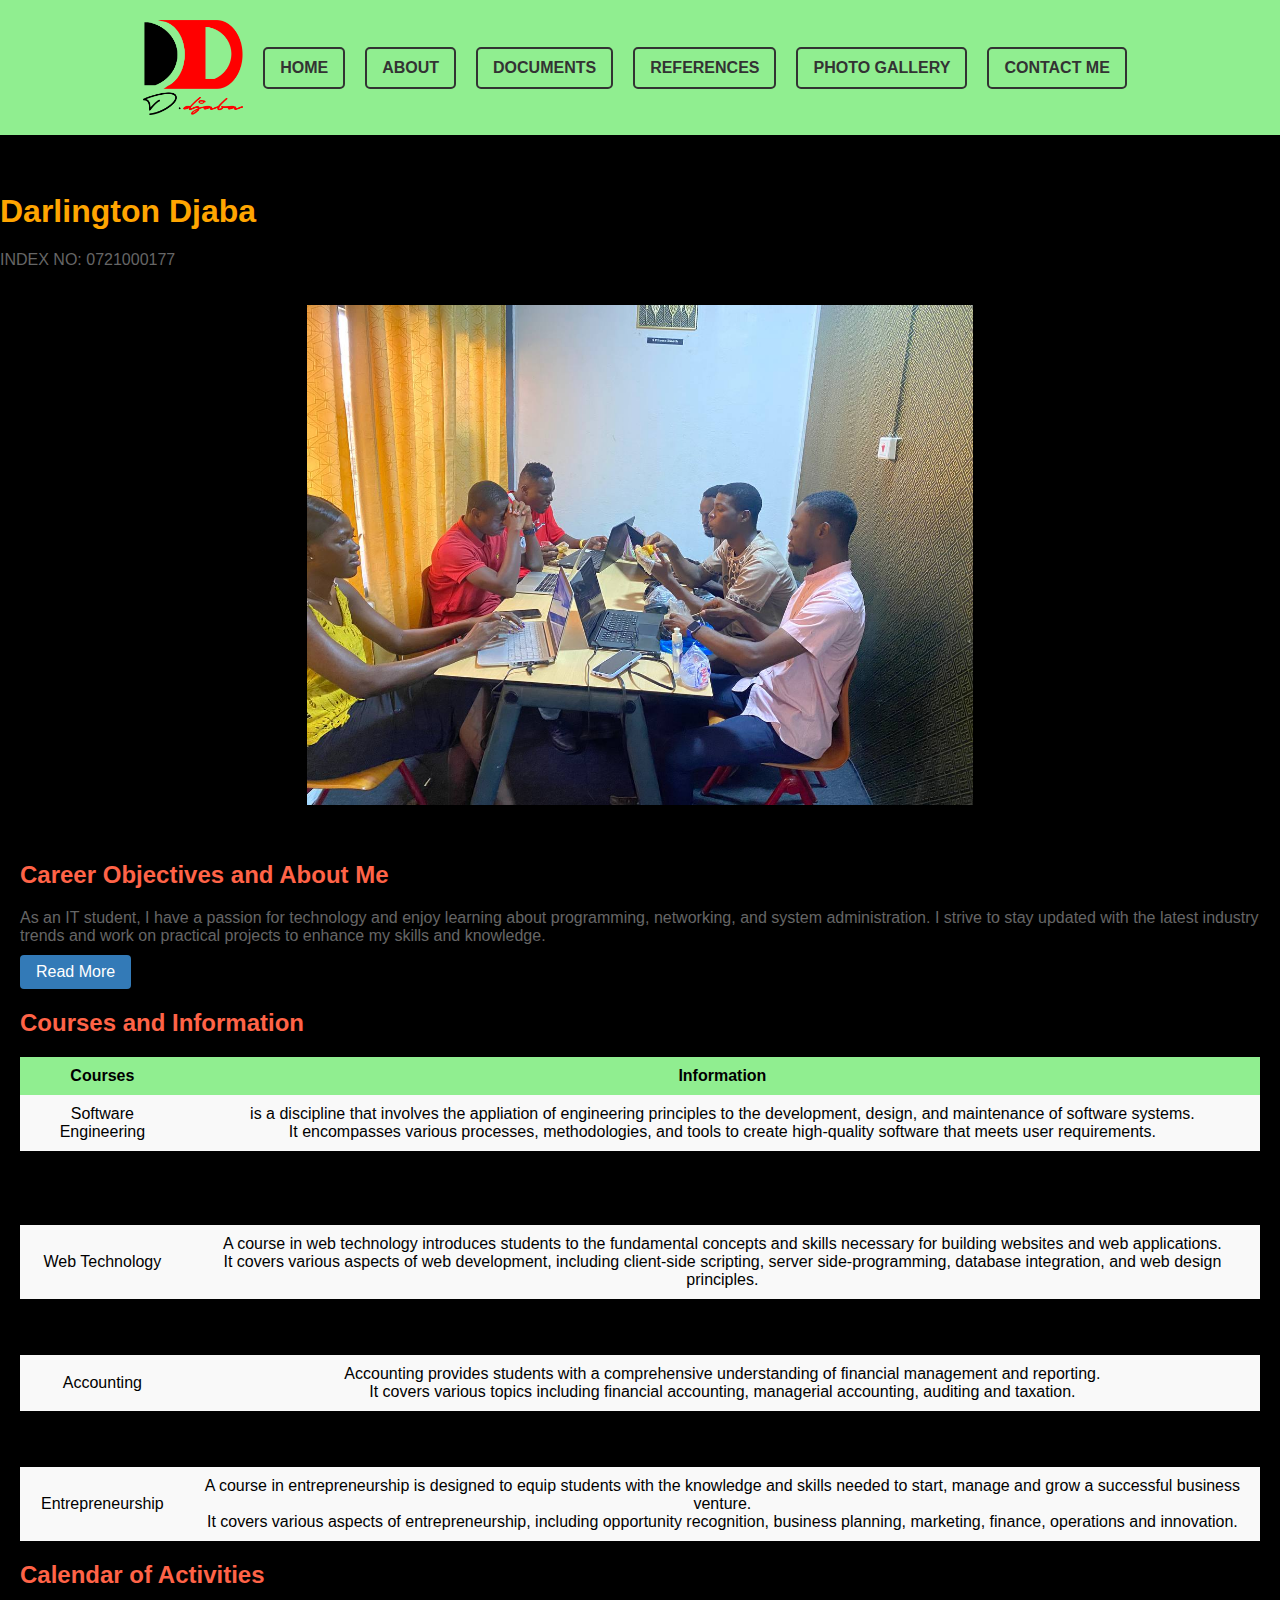
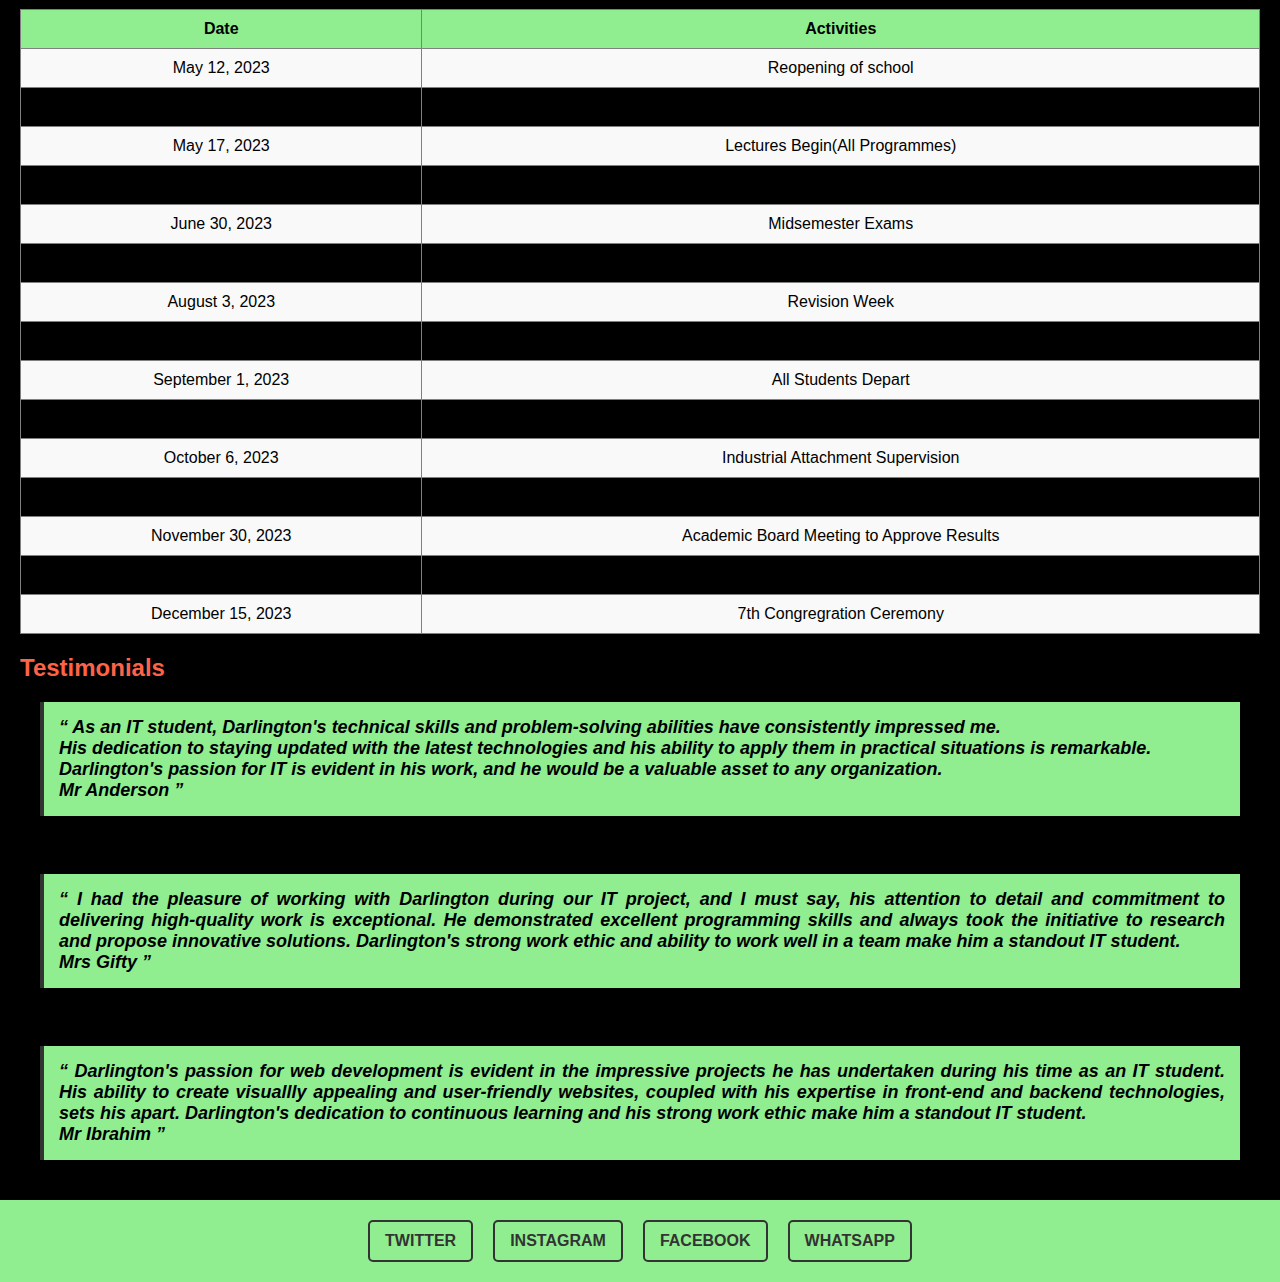
<file: index.html>
<!DOCTYPE html>
<html>
  <head>
    <title>My Portfolio</title>
    <link rel="stylesheet" type="text/css" href="styles.css" />
    <link rel="preconnect" href="https://fonts.googleapis.com" />
    <link rel="preconnect" href="https://fonts.gstatic.com" crossorigin />
    <link
      href="https://fonts.googleapis.com/css2?family=Ysabeau+Infant:ital,wght@1,100&display=swap"
      rel="stylesheet"
    />
  </head>
  <body>
    <header>
      <nav>
        <img src="./images/DD.png" class="logo">
        <a href="index.html" target="_blank">Home</a>
        <a href="about.html" target="_blank">About</a>
        <a href="document.html" target="_blank">Documents</a>
        <a href="references.html" target="_blank">References</a>
        <a href="photogallery.html" target="_blank">Photo Gallery</a>
        <a href="contactme.html" target="_blank">Contact Me</a>
      </nav>
      <!-- Navigation bar or logo can be added here -->
    </header>
    <br />
    <br />

    <div class="header-text">
      <h1>Darlington Djaba</h1>
      <p>INDEX NO: 0721000177</p>
    </div>

    <main>
      <section id="home">
        <div class="slideshow-container">
          <div class="slide">
            <img
              src="./images/WhatsApp Image 2023-07-16 at 15.20.40 (1).jpeg"
              alt="Image 1"
            />
          </div>
          <div class="slide">
            <img
              src="./images/WhatsApp Image 2023-07-16 at 15.20.40.jpeg"
              alt="Image 2"
            />
          </div>
          <div class="slide">
            <img
              src="./images/WhatsApp Image 2023-07-16 at 15.20.41.jpeg"
              alt="Image 3"
            />
          </div>
        </div>

        <br />
        <br />

        <div class="excerpt">
          <h2>Career Objectives and About Me</h2>
          <p>
            As an IT student, I have a passion for technology and enjoy learning
            about programming, networking, and system administration. I strive
            to stay updated with the latest industry trends and work on
            practical projects to enhance my skills and knowledge.
          </p>
          <a href="about.html">Read More</a>
        </div>

        <div class="courses">
          <h2>Courses and Information</h2>
          <table>
            <tr>
              <th>Courses</th>
              <th>Information</th>
            </tr>
            <tr>
              <td>Software Engineering</td>
              <td>
                is a discipline that involves the appliation of engineering
                principles to the development, design, and maintenance of
                software systems. <br />It encompasses various processes,
                methodologies, and tools to create high-quality software that
                meets user requirements.
              </td>
            </tr>
            <tr>
              <td>PHP</td>
              <td>
                PHP, which stands for Hypertext Preprocessor, is a widely used
                programming language for web development. <br />As a course, PHP
                introduces students to the fundamentals of PHP programming,
                covering topics such as syntax, variables, data types, control
                structures, functions, and object-oriented programming.
              </td>
            </tr>
            <tr>
              <td>Web Technology</td>
              <td>
                A course in web technology introduces students to the
                fundamental concepts and skills necessary for building websites
                and web applications. <br />It covers various aspects of web
                development, including client-side scripting, server
                side-programming, database integration, and web design
                principles.
              </td>
            </tr>
            <tr>
              <td>Hardware</td>
              <td>
                It introduces students to the fundamental concepts and
                principles of computer hardware components and systems. <br />It
                covers topics such as computer architecture, digital logic
                circuits, processors, memory systems, input/output devices, and
                computer networks.
              </td>
            </tr>
            <tr>
              <td>Accounting</td>
              <td>
                Accounting provides students with a comprehensive understanding
                of financial management and reporting. <br />It covers various
                topics including financial accounting, managerial accounting,
                auditing and taxation.
              </td>
            </tr>
            <tr>
              <td>Networking</td>
              <td>
                Networking introduces students to the fundamental concepts and
                principles of computer networks. <br />It covers various aspects
                of networking, including network architecture, protocols,
                topologies, and network security.
              </td>
            </tr>
            <tr>
              <td>Entrepreneurship</td>
              <td>
                A course in entrepreneurship is designed to equip students with
                the knowledge and skills needed to start, manage and grow a
                successful business venture. <br />It covers various aspects of
                entrepreneurship, including opportunity recognition, business
                planning, marketing, finance, operations and innovation.
              </td>
            </tr>
          </table>
        </div>

        <div class="calendar">
          <h2>Calendar of Activities</h2>
          <table border="1">
            <tr>
              <th>Date</th>
              <th>Activities</th>
            </tr>
            <tr>
              <td>May 12, 2023</td>
              <td>Reopening of school</td>
            </tr>
            <tr>
              <td>May 15, 2023</td>
              <td>Registration of Courses(All students)</td>
            </tr>
            <tr>
              <td>May 17, 2023</td>
              <td>Lectures Begin(All Programmes)</td>
            </tr>
            <tr>
              <td>May 26, 2023</td>
              <td>Closure of Registration Portals to all Students</td>
            </tr>
            <tr>
              <td>June 30, 2023</td>
              <td>Midsemester Exams</td>
            </tr>
            <tr>
              <td>August 2, 2023</td>
              <td>Lectures End(All Programmes)</td>
            </tr>
            <tr>
              <td>August 3, 2023</td>
              <td>Revision Week</td>
            </tr>
            <tr>
              <td>August 30, 2023</td>
              <td>End of Second Semester Exams</td>
            </tr>
            <tr>
              <td>September 1, 2023</td>
              <td>All Students Depart</td>
            </tr>
            <tr>
              <td>September 11, 2023</td>
              <td>Industrial Attachment</td>
            </tr>
            <tr>
              <td>October 6, 2023</td>
              <td>Industrial Attachment Supervision</td>
            </tr>
            <tr>
              <td>November 1, 2023</td>
              <td>Uploading of Semester 2 Exams Results</td>
            </tr>
            <tr>
              <td>November 30, 2023</td>
              <td>Academic Board Meeting to Approve Results</td>
            </tr>
            <tr>
              <td>December 1, 2023</td>
              <td>Re-sit Exams</td>
            </tr>
            <tr>
              <td>December 15, 2023</td>
              <td>7th Congregration Ceremony</td>
            </tr>
          </table>
          <!-- Add preview of your calendar here -->
        </div>

        <div class="testimonials">
          <h2>Testimonials</h2>
          <blockquote>
            As an IT student, Darlington's technical skills and problem-solving
            abilities have consistently impressed me. <br />His dedication to
            staying updated with the latest technologies and his ability to
            apply them in practical situations is remarkable. <br />Darlington's
            passion for IT is evident in his work, and he would be a valuable
            asset to any organization.
            <br>
            <cite>Mr Anderson</cite>
          </blockquote>
          <br />
          <blockquote>
            I had the pleasure of working with Darlington during our IT project,
            and I must say, his attention to detail and commitment to delivering
            high-quality work is exceptional. He demonstrated excellent
            programming skills and always took the initiative to research and
            propose innovative solutions. Darlington's strong work ethic and
            ability to work well in a team make him a standout IT student.
            <br>
            <cite>Mrs Gifty</cite>
          </blockquote>
          <br />
          <blockquote>
            Darlington's passion for web development is evident in the
            impressive projects he has undertaken during his time as an IT
            student. His ability to create visuallly appealing and user-friendly
            websites, coupled with his expertise in front-end and backend
            technologies, sets his apart. Darlington's dedication to continuous
            learning and his strong work ethic make him a standout IT student.
            <br>
            <cite>Mr Ibrahim</cite>
          </blockquote>
        </div>
      </section>
    </main>

    <footer>
      <nav>
        <a
          href="https://twitter.com/odehyiedarling?t=z6BaxLZrHRo-rMgLP7BBjA&s=09"
          target="_blank"
          >Twitter</a
        >
        <a href="https://www.instagram.com/" target="_blank">Instagram</a>
        <a href="https://m.facebook.com/" target="_blank">Facebook</a>
        <a
          href="https://api.whatsapp.com/send?phone=233550587832"
          target="_blank"
          >Whatsapp</a
        >
      </nav>
    </footer>
    <script>
      // JavaScript to implement sliding effect for the images

      // Get the slide elements and convert them to an array
      var slides = Array.from(document.querySelectorAll(".slide"));

      // Set the index of the current active slide
      var currentSlideIndex = 0;

      // Function to show the next slide
      function showNextSlide() {
        // Remove the 'active' class from the current slide
        slides[currentSlideIndex].classList.remove("active");

        // Increment the current slide index
        currentSlideIndex++;

        // Check if the current slide index is out of bounds, and reset it if necessary
        if (currentSlideIndex === slides.length) {
          currentSlideIndex = 0;
        }

        // Add the 'active' class to the new current slide
        slides[currentSlideIndex].classList.add("active");
      }

      // Function to start the slideshow
      function startSlideshow() {
        // Add the 'active' class to the initial slide
        slides[currentSlideIndex].classList.add("active");

        // Set an interval to show the next slide every 3 seconds (adjust the duration as needed)
        setInterval(showNextSlide, 3000);
      }

      // Call the startSlideshow function to begin the slideshow
      startSlideshow();
    </script>
  </body>
</html>
</file>
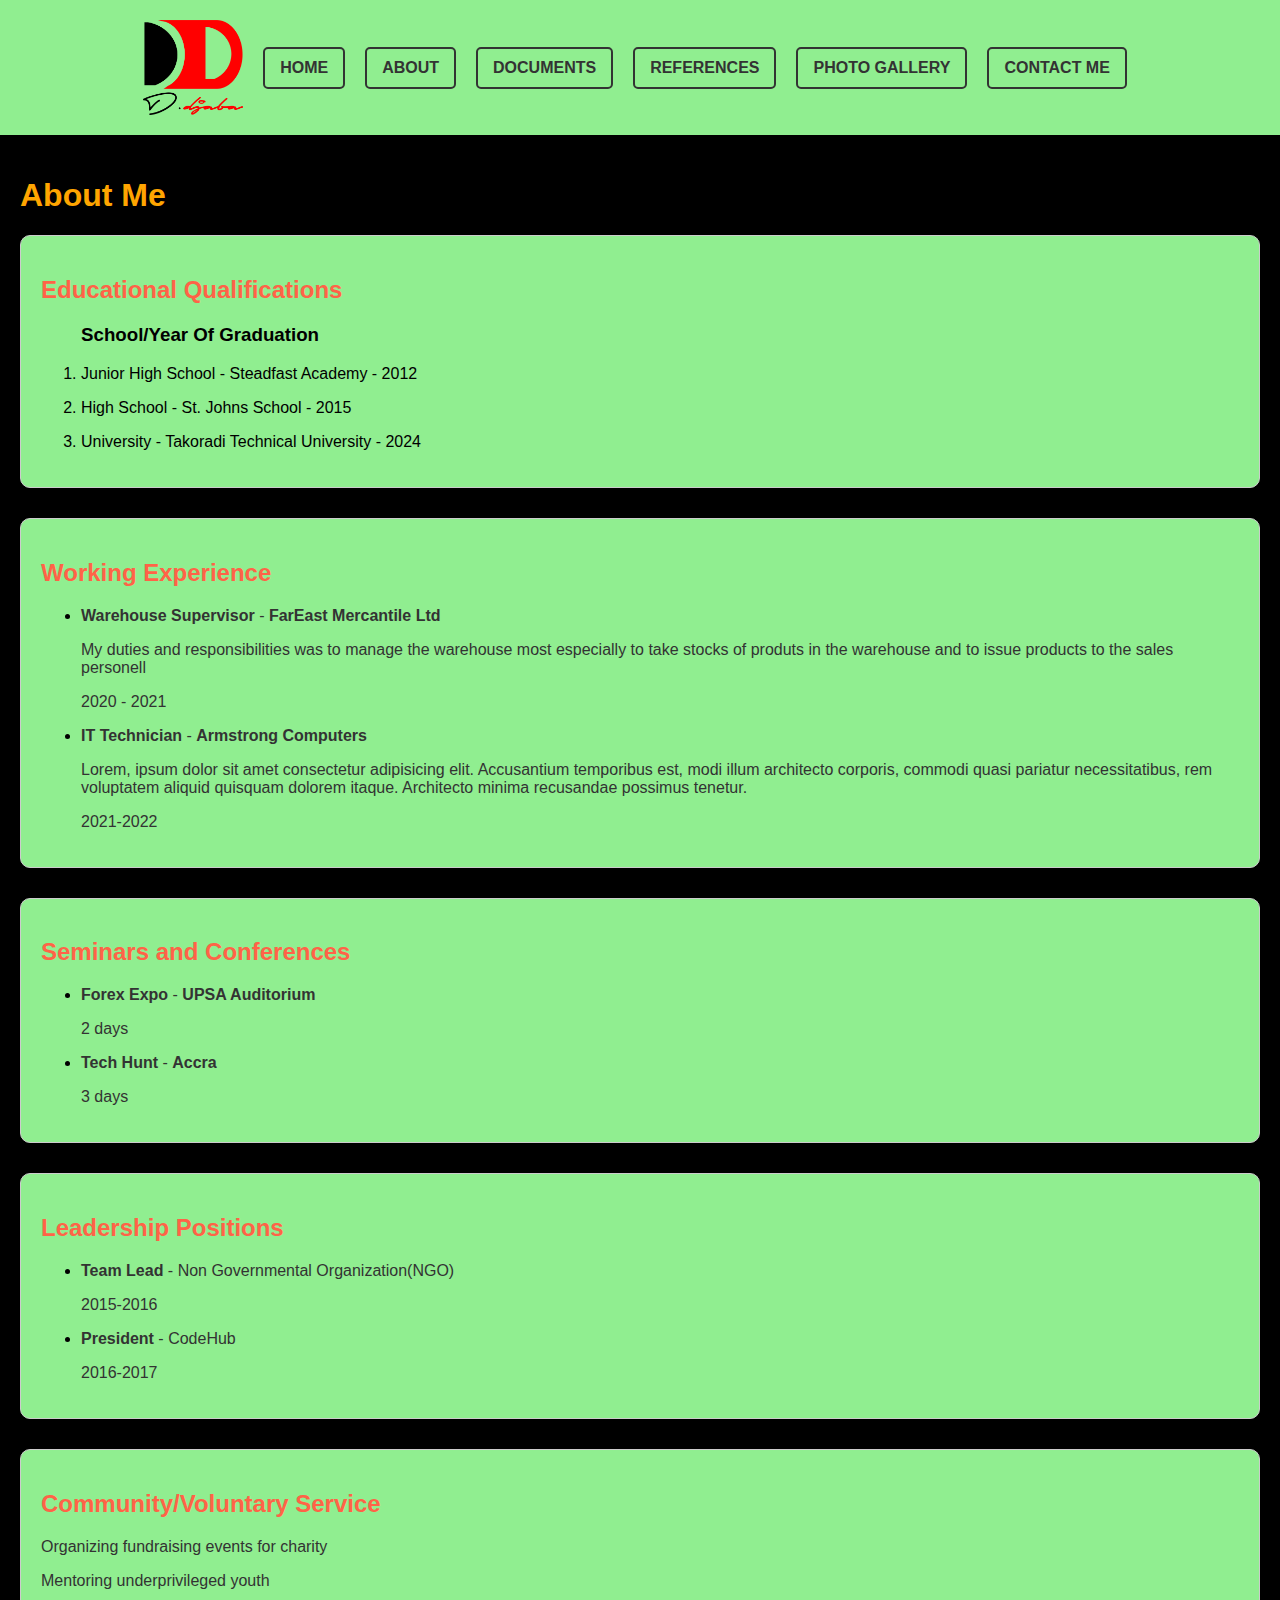
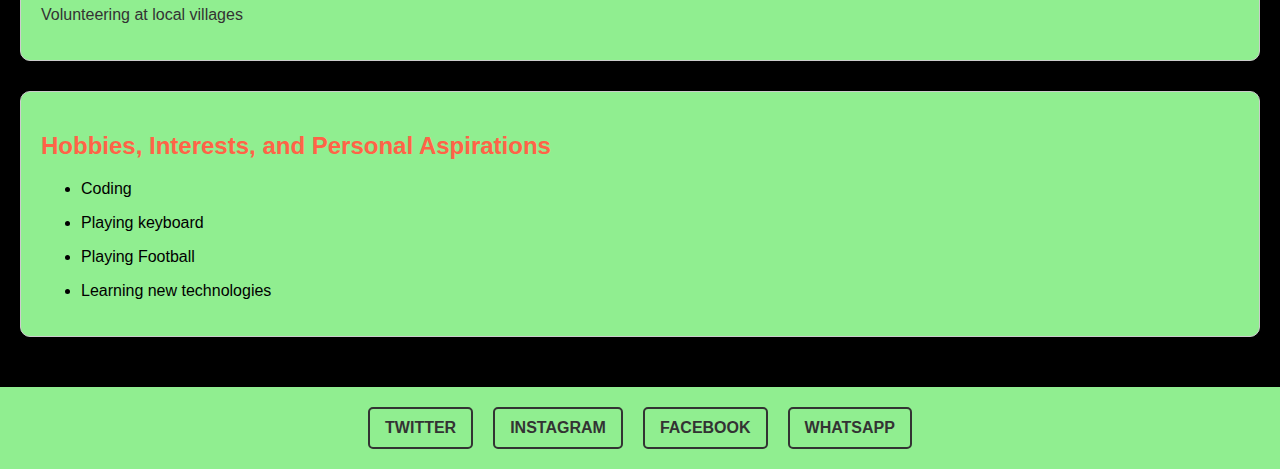
<file: about.html>
<!DOCTYPE html>
<html>
  <head>
    <title>About Me</title>
    <link rel="stylesheet" type="text/css" href="styles.css" />
    <link rel="preconnect" href="https://fonts.googleapis.com" />
    <link rel="preconnect" href="https://fonts.gstatic.com" crossorigin />
    <link
      href="https://fonts.googleapis.com/css2?family=Ysabeau+Infant:ital,wght@1,100&display=swap"
      rel="stylesheet"
    />
  </head>
  <body>
    <header>
      <nav>
        <img src="./images/DD.png" class="logo">
        <a href="index.html" target="_blank">Home</a>
        <a href="about.html" target="_blank">About</a>
        <a href="document.html" target="_blank">Documents</a>
        <a href="references.html" target="_blank">References</a>
        <a href="photogallery.html" target="_blank">Photo Gallery</a>
        <a href="contactme.html" target="_blank">Contact Me</a>
      </nav>
      <!-- Navigation bar or logo can be added here -->
    </header>

    <main>
      <section id="about">
        <h1>About Me</h1>
        <div class="educational-qualifications">
          <h2>Educational Qualifications</h2>
          <ol>
            <h3>School/Year Of Graduation</h3>
            <p><li>Junior High School - Steadfast Academy - 2012</li></p>
            <p><li>High School - St. Johns School - 2015</li></p>
            <p><li>University - Takoradi Technical University - 2024</li></p>
            <!-- Add more educational qualifications here -->
          </ol>
        </div>

        <div class="working-experience">
          <h2>Working Experience</h2>
          <ul>
            <li>
              <p>
                <strong>Warehouse Supervisor</strong> -
                <strong>FarEast Mercantile Ltd</strong>
              </p>
              <p>
                My duties and responsibilities was to manage the warehouse most
                especially to take stocks of produts in the warehouse and to
                issue products to the sales personell
              </p>
              <p>2020 - 2021</p>
            </li>
            <li>
              <p>
                <strong>IT Technician</strong> -
                <strong>Armstrong Computers</strong>
              </p>
              <p>
                Lorem, ipsum dolor sit amet consectetur adipisicing elit.
                Accusantium temporibus est, modi illum architecto corporis,
                commodi quasi pariatur necessitatibus, rem voluptatem aliquid
                quisquam dolorem itaque. Architecto minima recusandae possimus
                tenetur.
              </p>
              <p>2021-2022</p>
            </li>
            <!-- Add more working experiences here -->
          </ul>
        </div>

        <div class="seminars-conferences">
          <h2>Seminars and Conferences</h2>
          <ul>
            <li>
              <p>
                <strong>Forex Expo</strong> - <strong>UPSA Auditorium</strong>
              </p>
              <p>2 days</p>
            </li>
            <li>
              <p><strong>Tech Hunt</strong> - <strong>Accra</strong></p>
              <p>3 days</p>
            </li>
            <!-- Add more seminars and conferences here -->
          </ul>
        </div>

        <div class="leadership-positions">
          <h2>Leadership Positions</h2>
          <ul>
            <li>
              <p>
                <strong>Team Lead</strong> - Non Governmental Organization(NGO)
              </p>
              <p>2015-2016</p>
            </li>
            <li>
              <p><strong>President</strong> - CodeHub</p>
              <p>2016-2017</p>
            </li>
            <!-- Add more leadership positions here -->
          </ul>
        </div>

        <div class="community-service">
          <h2>Community/Voluntary Service</h2>
          <p>Organizing fundraising events for charity</p>
          <p>Mentoring underprivileged youth</p>
          <p>Volunteering at local villages</p>
        </div>

        <div class="hobbies-interests">
          <h2>Hobbies, Interests, and Personal Aspirations</h2>
          <ul>
            <p><li>Coding</li></p>
            <p><li>Playing keyboard</li></p>
            <p><li>Playing Football</li></p>
            <p><li>Learning new technologies</li></p>
            <!-- Add more hobbies and interests here -->
          </ul>
        </div>
      </section>
    </main>

    <footer>
      <nav>
        <a
          href="https://twitter.com/odehyiedarling?t=z6BaxLZrHRo-rMgLP7BBjA&s=09"
          >Twitter</a
        >
        <a href="https://www.instagram.com/">Instagram</a>
        <a href="https://m.facebook.com/">Facebook</a>
        <a href="https://api.whatsapp.com/send?phone=233550587832">Whatsapp</a>
      </nav>
      <!-- Footer content can be added here -->
    </footer>
  </body>
</html>
</file>
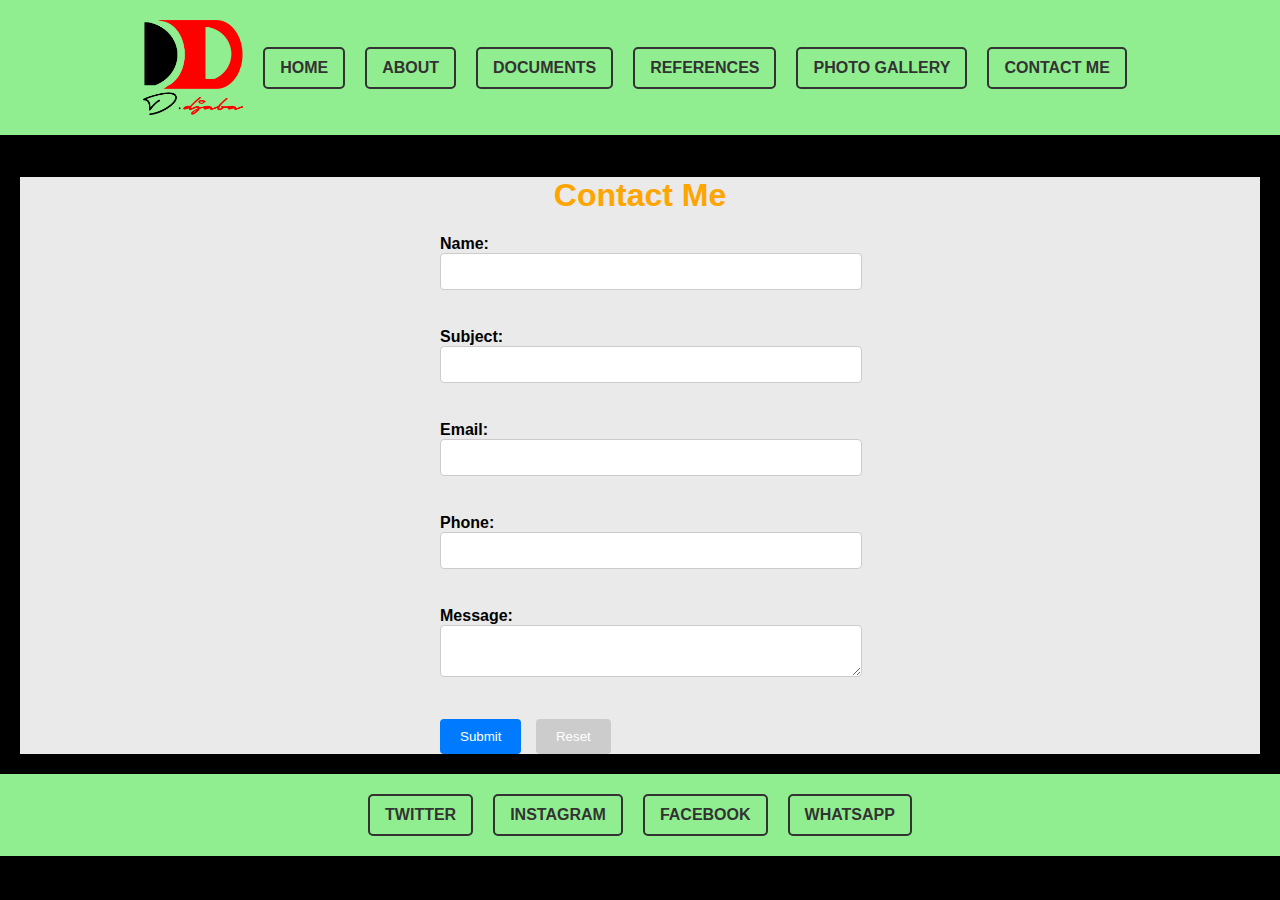
<file: contactme.html>
<!DOCTYPE html>
<html>
<head>
  <title>Contact Me</title>
  <link rel="stylesheet" type="text/css" href="styles.css">
  <link rel="preconnect" href="https://fonts.googleapis.com">
<link rel="preconnect" href="https://fonts.gstatic.com" crossorigin>
<link href="https://fonts.googleapis.com/css2?family=Ysabeau+Infant:ital,wght@1,100&display=swap" rel="stylesheet">
</head>
<body>
  <header>
    <nav>
      <img src="./images/DD.png" class="logo">
      <a href="index.html" target="_blank">Home</a>
        <a href="about.html" target="_blank">About</a>
        <a href="document.html" target="_blank">Documents</a>
        <a href="references.html" target="_blank">References</a>
        <a href="photogallery.html" target="_blank">Photo Gallery</a>
        <a href="contactme.html" target="_blank">Contact Me</a>
    </nav>
    <!-- Navigation bar or logo can be added here -->
  </header>
  

  <main>
    <section id="contact">
      <h1 style="text-align: center;">Contact Me</h1>
      <form id="contact-form" action="submitForm()" method="POST">
        <div>
          <label for="name">Name:</label>
          <input type="text" id="name" name="name" required>
        </div>
         <br>
        <div>
          <label for="subject">Subject:</label>
          <input type="text"  id="subject" name="subject" required</input>
        </div>
         <br>
        <div>
          <label for="email">Email:</label>
          <input type="email" id="email" name="email" required>
        </div>
         <br>
        <div>
          <label for="phone">Phone:</label>
          <input type="number" id="phone" name="phone" required>
        </div>
       <br>
        <div>
          <label for="message">Message:</label>
          <textarea id="message" name="message" required></textarea>
        </div>
        <br>
        <div>
          <button type="submit">Submit</button>
          <button id="reset-button" type="reset">Reset</button>
        </div>
      </form>
    </section>
  </main>

  <footer>
    <nav>
      <a href="https://twitter.com/odehyiedarling?t=z6BaxLZrHRo-rMgLP7BBjA&s=09">Twitter</a>
      <a href="https://www.instagram.com/">Instagram</a>
      <a href="https://m.facebook.com/">Facebook</a>
      <a href="https://api.whatsapp.com/send?phone=233550587832">Whatsapp</a>
    </nav>
    <!-- Footer content can be added here -->
  </footer>
  <script>
    function submitForm(event) {
    event.preventDefault(); // Prevent form submission from reloading the page
  
    // Get form values
    var name = document.getElementById('name').value;
    var subject = document.getElementById('subject').value;
    var email = document.getElementById('email').value;
    var phone = document.getElementById('phone').value;
    var message = document.getElementById('message').value;
  
    // Validate form fields (you can add more validation logic as needed)
    if (!name || !subject || !email || !phone || !message) {
      alert('Please fill in all fields');
      return;
    }
  
    // Perform further processing or submit the form to the server
    // You can make an AJAX request here to send form data to the server
  
    // Clear form fields after submission
    document.getElementById('name').value = '';
    document.getElementById('subject').value = '';
    document.getElementById('email').value = '';
    document.getElementById('phone').value = '';
    document.getElementById('message').value = '';
  
    alert('Form submitted successfully');
  }
  
  // Function to handle form reset
  function resetForm() {
    // Reset form fields
    document.getElementById('name').value = '';
    document.getElementById('subject').value = '';
    document.getElementById('email').value = '';
    document.getElementById('phone').value = '';
    document.getElementById('message').value = '';
  }
  
  // Attach event listeners to form elements
  document.getElementById('contact-form').addEventListener('submit', submitForm);
  document.getElementById('reset-button').addEventListener('click', resetForm);

  </script>
</body>
</html>
</file>
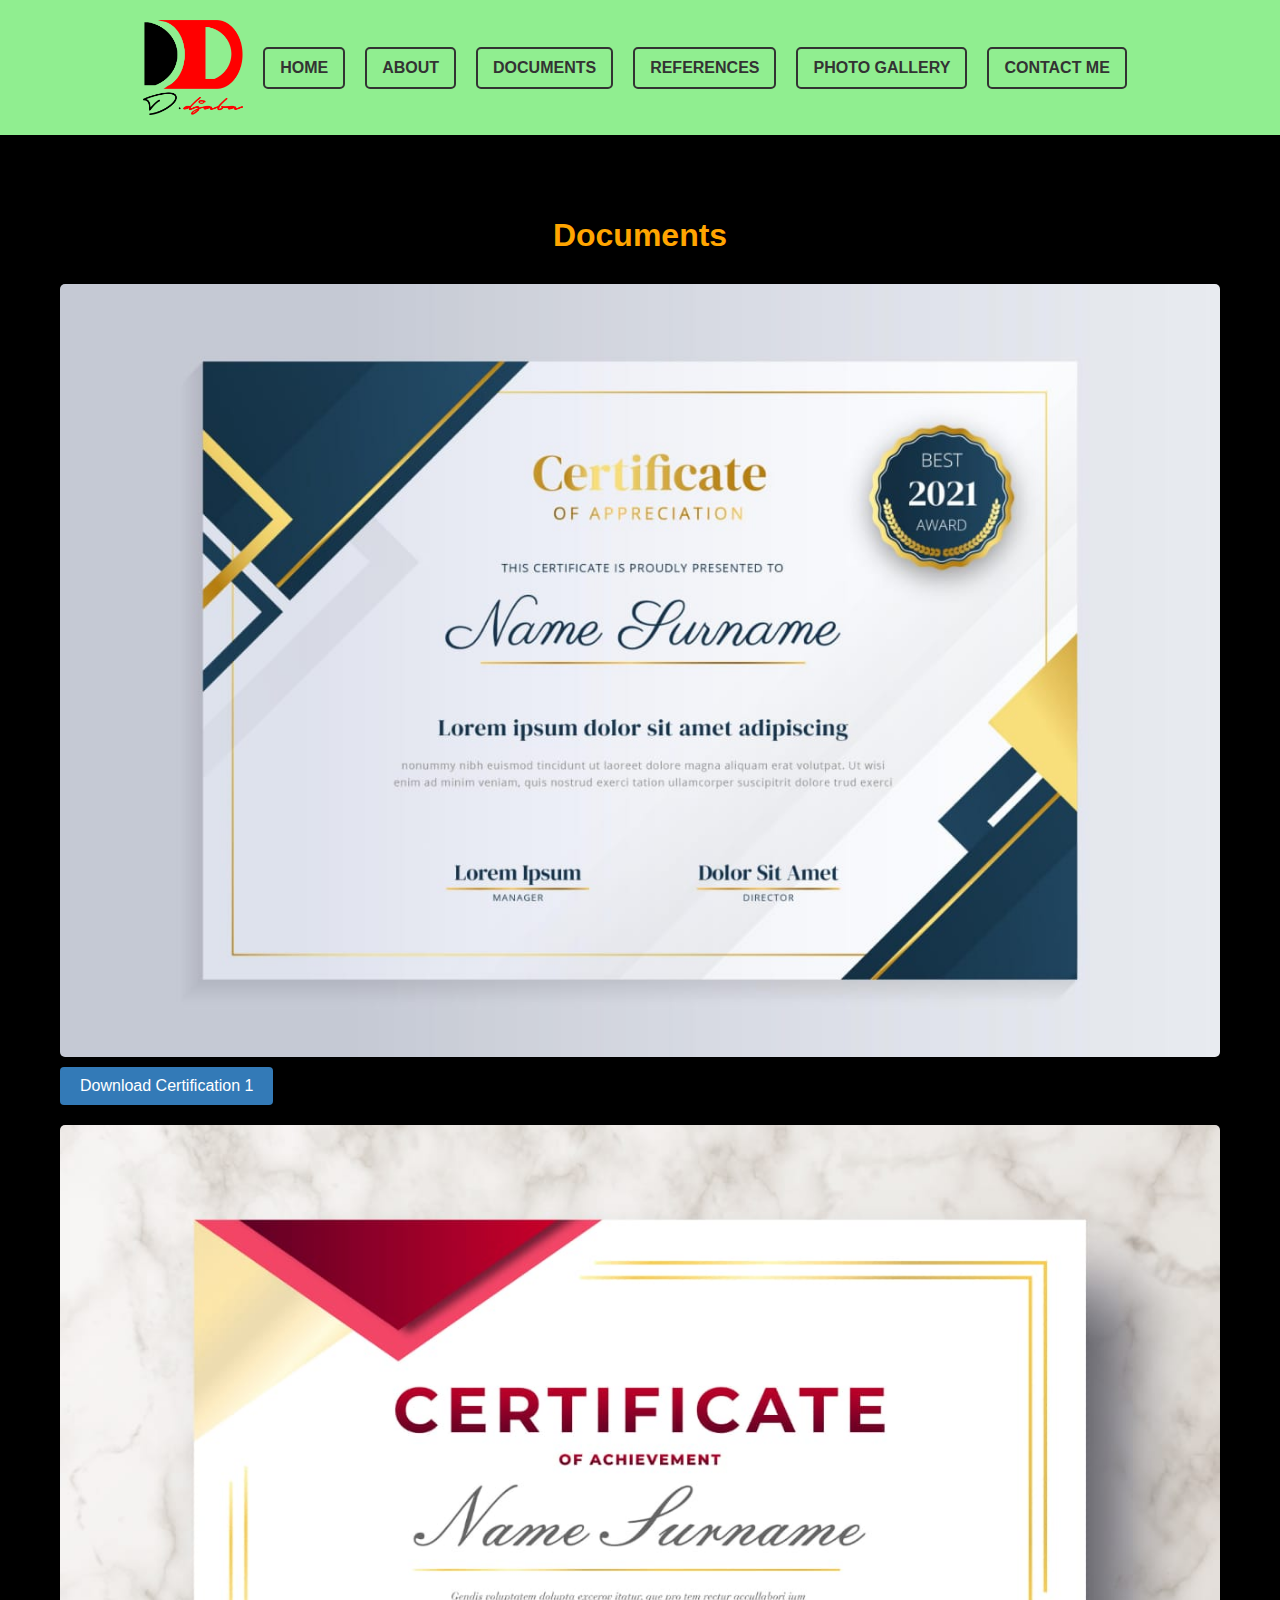
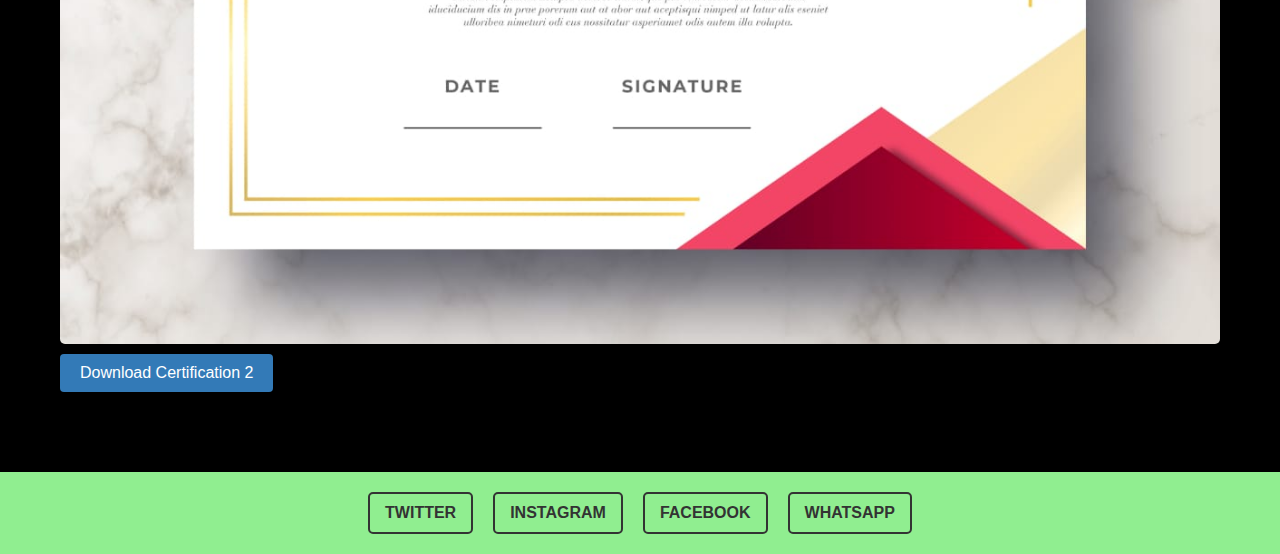
<file: document.html>
<!DOCTYPE html>
<html>
  <head>
    <title>Documents</title>
    <link rel="stylesheet" type="text/css" href="styles.css" />
    <link rel="preconnect" href="https://fonts.googleapis.com" />
    <link rel="preconnect" href="https://fonts.gstatic.com" crossorigin />
    <link
      href="https://fonts.googleapis.com/css2?family=Ysabeau+Infant:ital,wght@1,100&display=swap"
      rel="stylesheet"
    />
  </head>
  <body>
    <header>
      <nav>
        <img src="./images/DD.png" class="logo" />
        <a href="index.html" target="_blank">Home</a>
        <a href="about.html" target="_blank">About</a>
        <a href="document.html" target="_blank">Documents</a>
        <a href="references.html" target="_blank">References</a>
        <a href="photogallery.html" target="_blank">Photo Gallery</a>
        <a href="contactme.html" target="_blank">Contact Me</a>
      </nav>
      <!-- Navigation bar or logo can be added here -->
    </header>

    <main>
      <section id="documents">
        <h1>Documents</h1>
        <div class="document">
          <img
            src="./images/WhatsApp Image 2023-07-14 at 20.10.09 (1).jpeg"
            alt="Certification 1"
          />
          <a href="./my cv.docx" download>Download Certification 1</a>
        </div>

        <div class="document">
          <img
            src="./images/WhatsApp Image 2023-07-14 at 20.10.09.jpeg"
            alt="Certification 2"
          />
          <a href="./my cv.docx" download>Download Certification 2</a>
        </div>

        <!-- Add more document divs with images and download links -->
      </section>
    </main>

    <footer>
      <nav>
        <a
          href="https://twitter.com/odehyiedarling?t=z6BaxLZrHRo-rMgLP7BBjA&s=09"
          >Twitter</a
        >
        <a href="https://www.instagram.com/">Instagram</a>
        <a href="https://m.facebook.com/">Facebook</a>
        <a href="https://api.whatsapp.com/send?phone=233550587832">Whatsapp</a>
      </nav>
      <!-- Footer content can be added here -->
    </footer>
  </body>
</html>
</file>
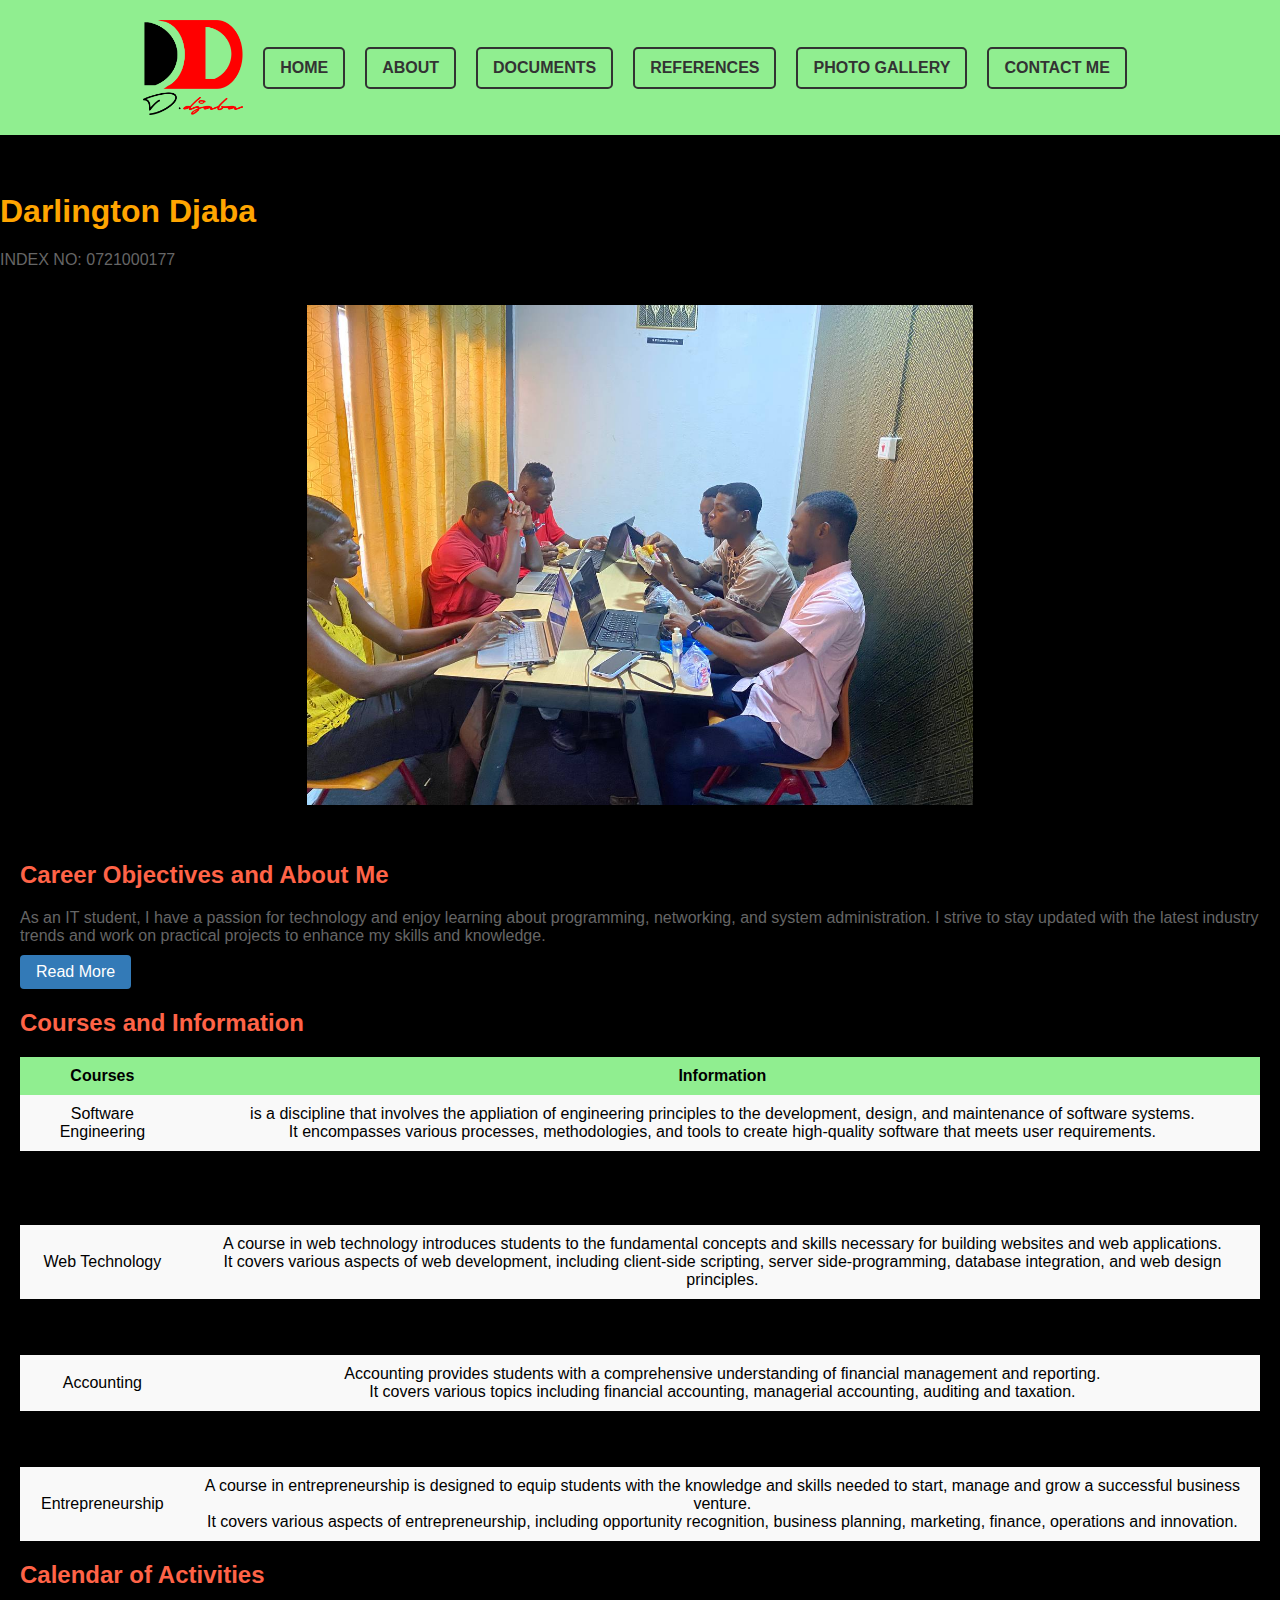
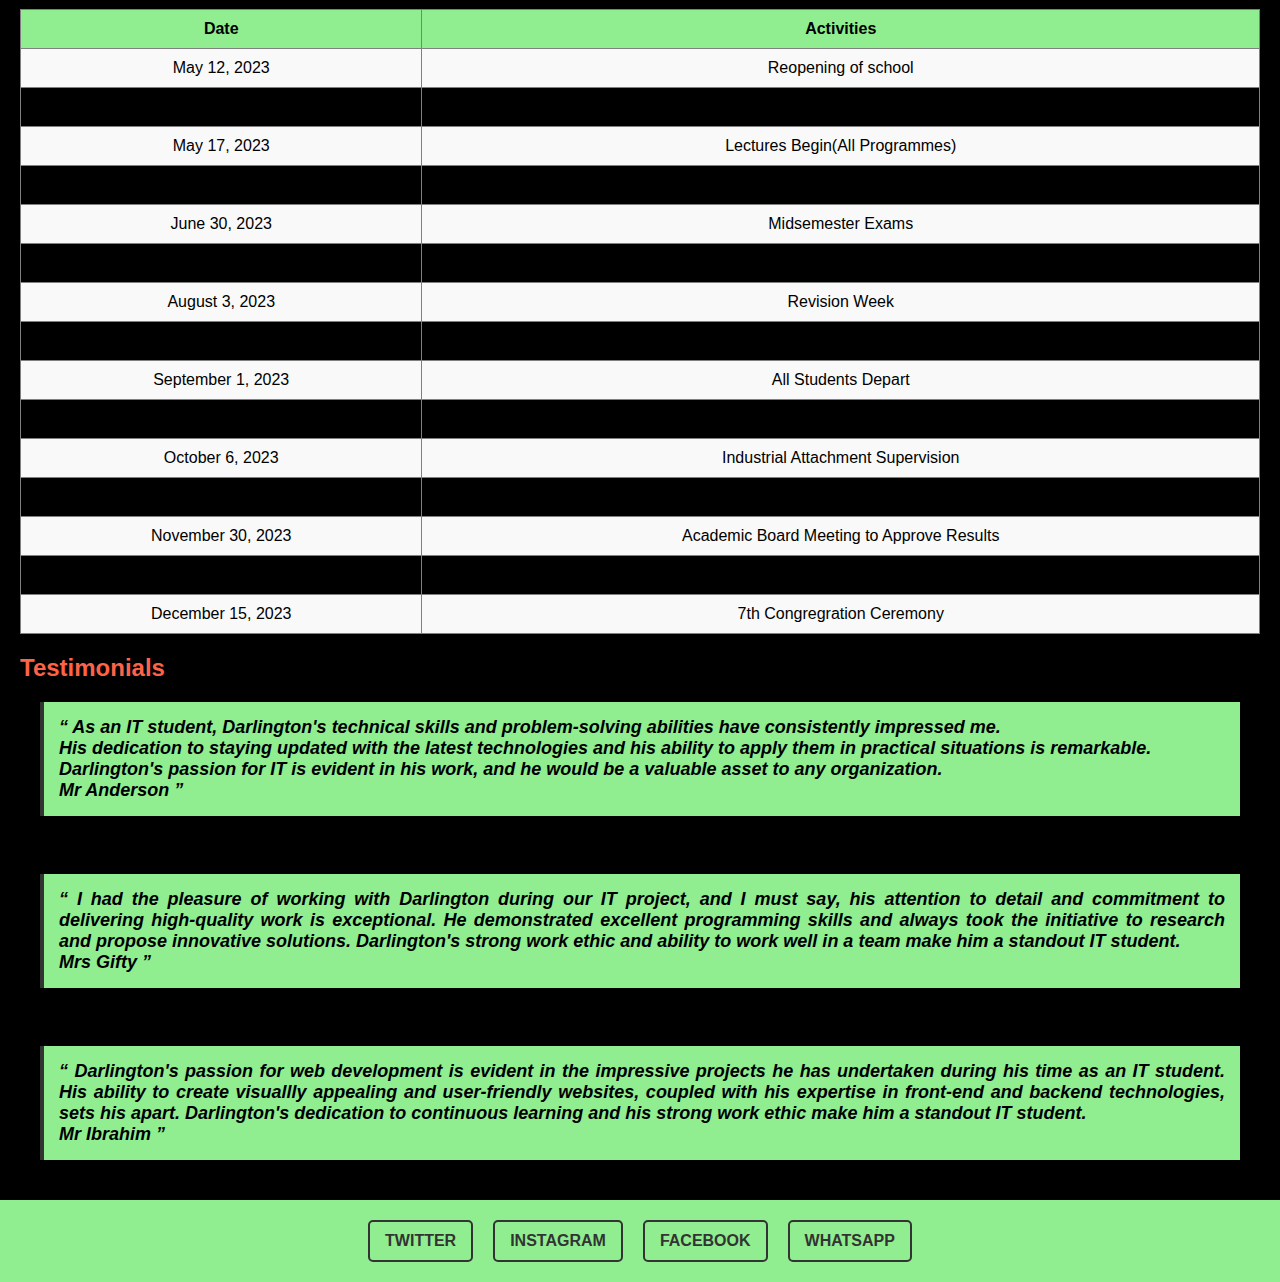
<file: homepage.html>
<!DOCTYPE html>
<html>
  <head>
    <title>My Portfolio</title>
    <link rel="stylesheet" type="text/css" href="styles.css" />
    <link rel="preconnect" href="https://fonts.googleapis.com" />
    <link rel="preconnect" href="https://fonts.gstatic.com" crossorigin />
    <link
      href="https://fonts.googleapis.com/css2?family=Ysabeau+Infant:ital,wght@1,100&display=swap"
      rel="stylesheet"
    />
  </head>
  <body>
    <header>
      <nav>
        <img src="./images/DD.png" class="logo">
        <a href="homepage.html" target="_blank">Home</a>
        <a href="about.html" target="_blank">About</a>
        <a href="document.html" target="_blank">Documents</a>
        <a href="references.html" target="_blank">References</a>
        <a href="photogallery.html" target="_blank">Photo Gallery</a>
        <a href="contactme.html" target="_blank">Contact Me</a>
      </nav>
      <!-- Navigation bar or logo can be added here -->
    </header>
    <br />
    <br />

    <div class="header-text">
      <h1>Darlington Djaba</h1>
      <p>INDEX NO: 0721000177</p>
    </div>

    <main>
      <section id="home">
        <div class="slideshow-container">
          <div class="slide">
            <img
              src="./images/WhatsApp Image 2023-07-16 at 15.20.40 (1).jpeg"
              alt="Image 1"
            />
          </div>
          <div class="slide">
            <img
              src="./images/WhatsApp Image 2023-07-16 at 15.20.40.jpeg"
              alt="Image 2"
            />
          </div>
          <div class="slide">
            <img
              src="./images/WhatsApp Image 2023-07-16 at 15.20.41.jpeg"
              alt="Image 3"
            />
          </div>
        </div>

        <br />
        <br />

        <div class="excerpt">
          <h2>Career Objectives and About Me</h2>
          <p>
            As an IT student, I have a passion for technology and enjoy learning
            about programming, networking, and system administration. I strive
            to stay updated with the latest industry trends and work on
            practical projects to enhance my skills and knowledge.
          </p>
          <a href="about.html">Read More</a>
        </div>

        <div class="courses">
          <h2>Courses and Information</h2>
          <table>
            <tr>
              <th>Courses</th>
              <th>Information</th>
            </tr>
            <tr>
              <td>Software Engineering</td>
              <td>
                is a discipline that involves the appliation of engineering
                principles to the development, design, and maintenance of
                software systems. <br />It encompasses various processes,
                methodologies, and tools to create high-quality software that
                meets user requirements.
              </td>
            </tr>
            <tr>
              <td>PHP</td>
              <td>
                PHP, which stands for Hypertext Preprocessor, is a widely used
                programming language for web development. <br />As a course, PHP
                introduces students to the fundamentals of PHP programming,
                covering topics such as syntax, variables, data types, control
                structures, functions, and object-oriented programming.
              </td>
            </tr>
            <tr>
              <td>Web Technology</td>
              <td>
                A course in web technology introduces students to the
                fundamental concepts and skills necessary for building websites
                and web applications. <br />It covers various aspects of web
                development, including client-side scripting, server
                side-programming, database integration, and web design
                principles.
              </td>
            </tr>
            <tr>
              <td>Hardware</td>
              <td>
                It introduces students to the fundamental concepts and
                principles of computer hardware components and systems. <br />It
                covers topics such as computer architecture, digital logic
                circuits, processors, memory systems, input/output devices, and
                computer networks.
              </td>
            </tr>
            <tr>
              <td>Accounting</td>
              <td>
                Accounting provides students with a comprehensive understanding
                of financial management and reporting. <br />It covers various
                topics including financial accounting, managerial accounting,
                auditing and taxation.
              </td>
            </tr>
            <tr>
              <td>Networking</td>
              <td>
                Networking introduces students to the fundamental concepts and
                principles of computer networks. <br />It covers various aspects
                of networking, including network architecture, protocols,
                topologies, and network security.
              </td>
            </tr>
            <tr>
              <td>Entrepreneurship</td>
              <td>
                A course in entrepreneurship is designed to equip students with
                the knowledge and skills needed to start, manage and grow a
                successful business venture. <br />It covers various aspects of
                entrepreneurship, including opportunity recognition, business
                planning, marketing, finance, operations and innovation.
              </td>
            </tr>
          </table>
        </div>

        <div class="calendar">
          <h2>Calendar of Activities</h2>
          <table border="1">
            <tr>
              <th>Date</th>
              <th>Activities</th>
            </tr>
            <tr>
              <td>May 12, 2023</td>
              <td>Reopening of school</td>
            </tr>
            <tr>
              <td>May 15, 2023</td>
              <td>Registration of Courses(All students)</td>
            </tr>
            <tr>
              <td>May 17, 2023</td>
              <td>Lectures Begin(All Programmes)</td>
            </tr>
            <tr>
              <td>May 26, 2023</td>
              <td>Closure of Registration Portals to all Students</td>
            </tr>
            <tr>
              <td>June 30, 2023</td>
              <td>Midsemester Exams</td>
            </tr>
            <tr>
              <td>August 2, 2023</td>
              <td>Lectures End(All Programmes)</td>
            </tr>
            <tr>
              <td>August 3, 2023</td>
              <td>Revision Week</td>
            </tr>
            <tr>
              <td>August 30, 2023</td>
              <td>End of Second Semester Exams</td>
            </tr>
            <tr>
              <td>September 1, 2023</td>
              <td>All Students Depart</td>
            </tr>
            <tr>
              <td>September 11, 2023</td>
              <td>Industrial Attachment</td>
            </tr>
            <tr>
              <td>October 6, 2023</td>
              <td>Industrial Attachment Supervision</td>
            </tr>
            <tr>
              <td>November 1, 2023</td>
              <td>Uploading of Semester 2 Exams Results</td>
            </tr>
            <tr>
              <td>November 30, 2023</td>
              <td>Academic Board Meeting to Approve Results</td>
            </tr>
            <tr>
              <td>December 1, 2023</td>
              <td>Re-sit Exams</td>
            </tr>
            <tr>
              <td>December 15, 2023</td>
              <td>7th Congregration Ceremony</td>
            </tr>
          </table>
          <!-- Add preview of your calendar here -->
        </div>

        <div class="testimonials">
          <h2>Testimonials</h2>
          <blockquote>
            As an IT student, Darlington's technical skills and problem-solving
            abilities have consistently impressed me. <br />His dedication to
            staying updated with the latest technologies and his ability to
            apply them in practical situations is remarkable. <br />Darlington's
            passion for IT is evident in his work, and he would be a valuable
            asset to any organization.
            <br>
            <cite>Mr Anderson</cite>
          </blockquote>
          <br />
          <blockquote>
            I had the pleasure of working with Darlington during our IT project,
            and I must say, his attention to detail and commitment to delivering
            high-quality work is exceptional. He demonstrated excellent
            programming skills and always took the initiative to research and
            propose innovative solutions. Darlington's strong work ethic and
            ability to work well in a team make him a standout IT student.
            <br>
            <cite>Mrs Gifty</cite>
          </blockquote>
          <br />
          <blockquote>
            Darlington's passion for web development is evident in the
            impressive projects he has undertaken during his time as an IT
            student. His ability to create visuallly appealing and user-friendly
            websites, coupled with his expertise in front-end and backend
            technologies, sets his apart. Darlington's dedication to continuous
            learning and his strong work ethic make him a standout IT student.
            <br>
            <cite>Mr Ibrahim</cite>
          </blockquote>
        </div>
      </section>
    </main>

    <footer>
      <nav>
        <a
          href="https://twitter.com/odehyiedarling?t=z6BaxLZrHRo-rMgLP7BBjA&s=09"
          target="_blank"
          >Twitter</a
        >
        <a href="https://www.instagram.com/" target="_blank">Instagram</a>
        <a href="https://m.facebook.com/" target="_blank">Facebook</a>
        <a
          href="https://api.whatsapp.com/send?phone=233550587832"
          target="_blank"
          >Whatsapp</a
        >
      </nav>
    </footer>
    <script>
      // JavaScript to implement sliding effect for the images

      // Get the slide elements and convert them to an array
      var slides = Array.from(document.querySelectorAll(".slide"));

      // Set the index of the current active slide
      var currentSlideIndex = 0;

      // Function to show the next slide
      function showNextSlide() {
        // Remove the 'active' class from the current slide
        slides[currentSlideIndex].classList.remove("active");

        // Increment the current slide index
        currentSlideIndex++;

        // Check if the current slide index is out of bounds, and reset it if necessary
        if (currentSlideIndex === slides.length) {
          currentSlideIndex = 0;
        }

        // Add the 'active' class to the new current slide
        slides[currentSlideIndex].classList.add("active");
      }

      // Function to start the slideshow
      function startSlideshow() {
        // Add the 'active' class to the initial slide
        slides[currentSlideIndex].classList.add("active");

        // Set an interval to show the next slide every 3 seconds (adjust the duration as needed)
        setInterval(showNextSlide, 3000);
      }

      // Call the startSlideshow function to begin the slideshow
      startSlideshow();
    </script>
  </body>
</html>
</file>
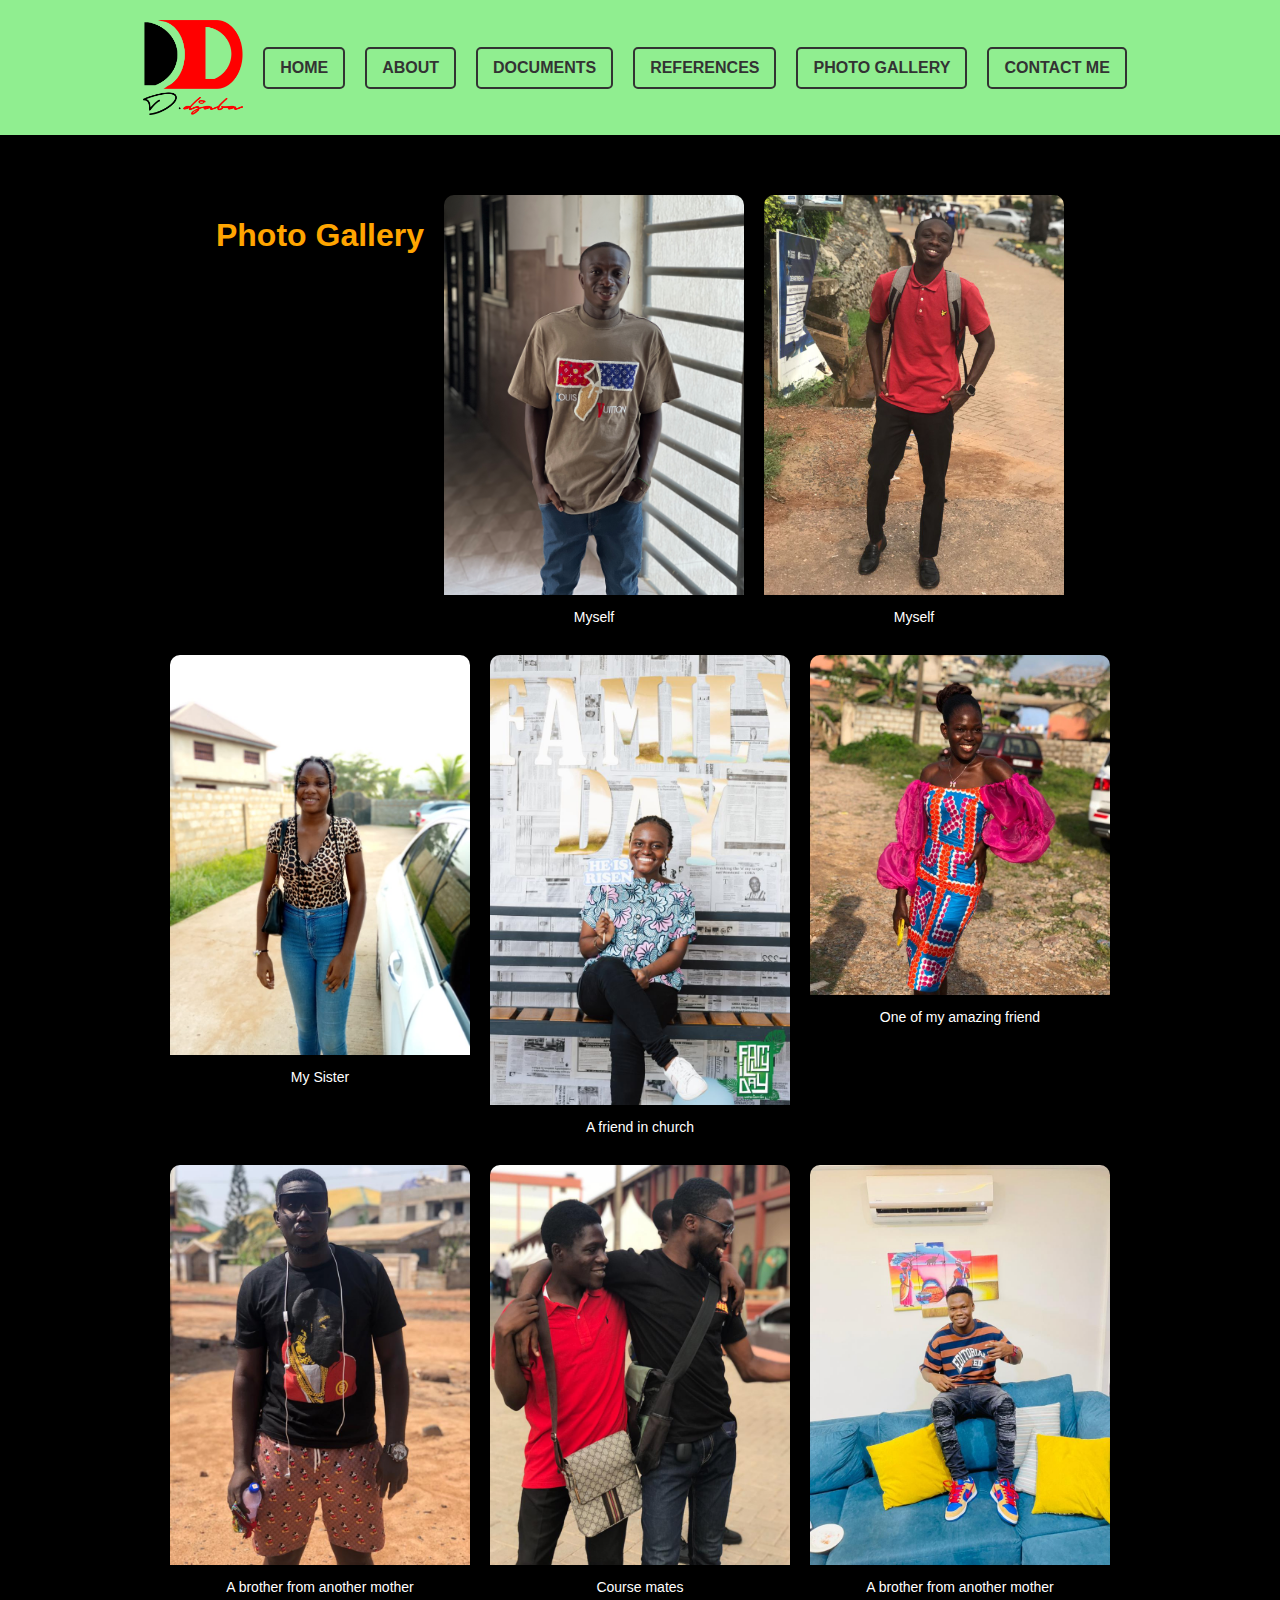
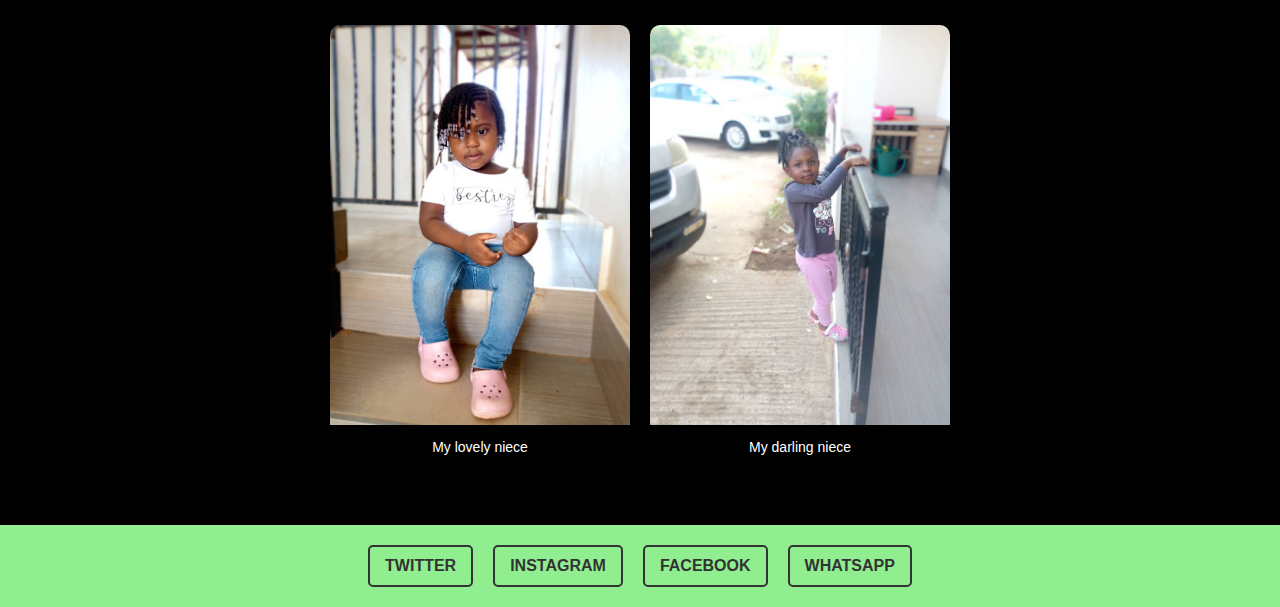
<file: photogallery.html>
<!DOCTYPE html>
<html>
  <head>
    <title>Photo Gallery</title>
    <link rel="stylesheet" type="text/css" href="styles.css" />
    <link rel="preconnect" href="https://fonts.googleapis.com" />
    <link rel="preconnect" href="https://fonts.gstatic.com" crossorigin />
    <link
      href="https://fonts.googleapis.com/css2?family=Ysabeau+Infant:ital,wght@1,100&display=swap"
      rel="stylesheet"
    />
  </head>
  <body>
    <header>
      <nav>
        <img src="./images/DD.png" class="logo">
        <a href="index.html" target="_blank">Home</a>
        <a href="about.html" target="_blank">About</a>
        <a href="document.html" target="_blank">Documents</a>
        <a href="references.html" target="_blank">References</a>
        <a href="photogallery.html" target="_blank">Photo Gallery</a>
        <a href="contactme.html" target="_blank">Contact Me</a>
      </nav>
      <!-- Navigation bar or logo can be added here -->
    </header>

    <main>
      <section id="gallery">
        <h1>Photo Gallery</h1>
        <div class="photo">
          <img src="./images/IMG_0318.jpeg" alt="Image 1" />
          <p>Myself</p>
        </div>

        <div class="photo">
          <img src="./images/WhatsApp Image 2023-07-04 at 18.10.10.jpeg" alt="Image 2" />
          <p>Myself</p>
        </div>

        <div class="photo">
          <img src="./images/WhatsApp Image 2023-07-04 at 18.09.23.jpeg" alt="Image 3" />
          <p>My Sister</p>
        </div>

        <div class="photo">
          <img src="./images/WhatsApp Image 2023-07-04 at 18.07.58.jpeg" alt="Image 4" />
          <p>A friend in church</p>
        </div>

        <div class="photo">
          <img src="./images/WhatsApp Image 2023-07-04 at 18.07.57 (2).jpeg" alt="Image 5" />
          <p>One of  my amazing friend</p>
        </div>

        <div class="photo">
          <img src="./images/WhatsApp Image 2023-07-04 at 18.07.56.jpeg" alt="Image 6" />
          <p>A brother from another mother</p>
        </div>

        <div class="photo">
          <img src="./images/WhatsApp Image 2023-07-04 at 18.07.56 (2).jpeg" alt="Image 7" />
          <p>Course mates</p>
        </div>

        <div class="photo">
          <img src="./images/WhatsApp Image 2023-07-04 at 18.07.56 (1).jpeg" alt="Image 8" />
          <p>A brother from another mother</p>
        </div>

        <div class="photo">
          <img src="./images/WhatsApp Image 2023-07-04 at 18.07.55.jpeg" alt="Image 9" />
          <p>My lovely niece</p>
        </div>

        <div class="photo">
          <img src="./images/WhatsApp Image 2023-07-04 at 18.06.13.jpeg" alt="Image 10" />
          <p>My darling niece</p>
        </div>

        <!-- Add more photo divs with images and descriptions -->
      </section>
    </main>

    <footer>
      <nav>
        <a
          href="https://twitter.com/odehyiedarling?t=z6BaxLZrHRo-rMgLP7BBjA&s=09"
          >Twitter</a
        >
        <a href="https://www.instagram.com/">Instagram</a>
        <a href="https://m.facebook.com/">Facebook</a>
        <a href="https://api.whatsapp.com/send?phone=233550587832">Whatsapp</a>
      </nav>
      <!-- Footer content can be added here -->
    </footer>
  </body>
</html>
</file>
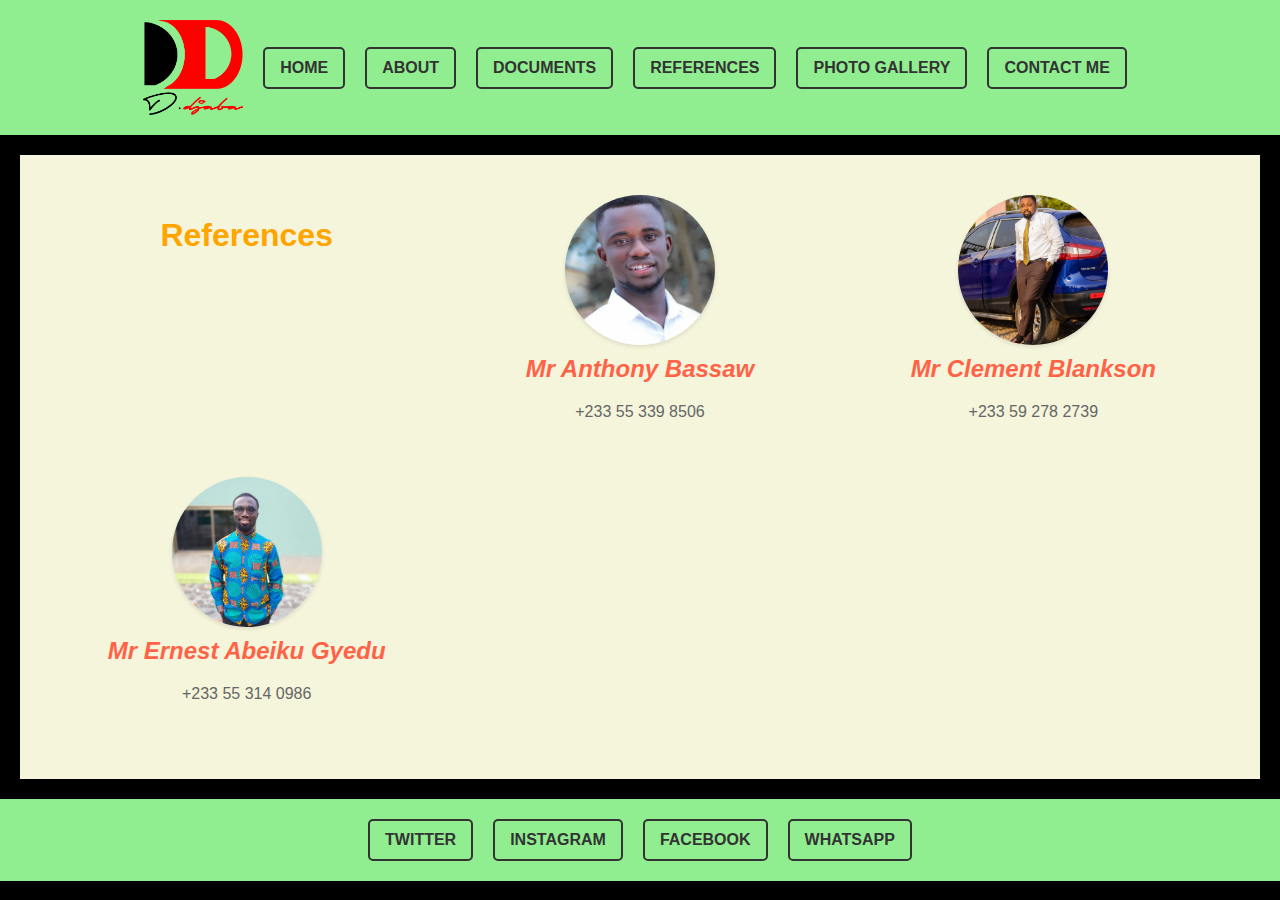
<file: references.html>
<!DOCTYPE html>
<html>
  <head>
    <title>References</title>
    <link rel="stylesheet" type="text/css" href="styles.css" />
    <link rel="preconnect" href="https://fonts.googleapis.com" />
    <link rel="preconnect" href="https://fonts.gstatic.com" crossorigin />
    <link
      href="https://fonts.googleapis.com/css2?family=Ysabeau+Infant:ital,wght@1,100&display=swap"
      rel="stylesheet"
    />
  </head>
  <body>
    <header>
      <nav>
        <img src="./images/DD.png" class="logo">
        <a href="index.html" target="_blank">Home</a>
        <a href="about.html" target="_blank">About</a>
        <a href="document.html" target="_blank">Documents</a>
        <a href="references.html" target="_blank">References</a>
        <a href="photogallery.html" target="_blank">Photo Gallery</a>
        <a href="contactme.html" target="_blank">Contact Me</a>
      </nav>
      <!-- Navigation bar or logo can be added here -->
    </header>

    <main>
      <section id="references">
        <h1>References</h1>
        <div class="reference">
          <img
            src="./images/WhatsApp Image 2023-07-04 at 17.12.05.jpeg"
            alt="Referee 1"
          />
          <h2>
            <b><i>Mr Anthony Bassaw</i></b>
          </h2>
          <p>+233 55 339 8506</p>
        </div>

        <div class="reference">
          <img src="./images/WhatsApp Image 2023-07-13 at 19.22.10.jpeg" alt="Referee 2" />
          <h2>
            <b><i>Mr Clement Blankson</i></b>
          </h2>
          <p>+233 59 278 2739</p>
        </div>

        <div class="reference">
          <img src="./images/WhatsApp Image 2023-07-16 at 15.02.46.jpeg" alt="Referee 3" />
          <h2>Mr Ernest Abeiku Gyedu</h2>
          <p>+233 55 314 0986</p>
        </div>
      </section>
    </main>

    <footer>
      <nav>
        <a
          href="https://twitter.com/odehyiedarling?t=z6BaxLZrHRo-rMgLP7BBjA&s=09"
          >Twitter</a
        >
        <a href="https://www.instagram.com/">Instagram</a>
        <a href="https://m.facebook.com/">Facebook</a>
        <a href="https://api.whatsapp.com/send?phone=233550587832">Whatsapp</a>
      </nav>
      <!-- Footer content can be added here -->
    </footer>
  </body>
</html>
</file>
<file: styles.css>
/* Global styles */
body {
  font-family: Arial, sans-serif;
  margin: 0;
  padding: 0;
  background-color: black;
}

h1 {
  color: orange;
}

h2 {
  color: tomato;
}

p {
  color: #666;
}

a {
  color: #007bff;
  text-decoration: none;
}

/* Header styles */
header {
  text-align: center;
}

header nav {
  display: flex;
  justify-content: center;
}

nav {
  display: flex;
  align-items: center;
}

nav a {
  font-family: Arial, Helvetica, sans-serif;
  font-size: 16px;
  font-weight: bold;
  text-transform: uppercase;
  color: #333;
  text-decoration: none;
  padding: 10px 15px;
  margin: 0 10px;
  border: 2px solid #333;
  border-radius: 5px;
  transition: color 0.3s, background-color 0.3s;
}

nav a:hover {
  transform: scale(1.05);
  color: whitesmoke;
  text-decoration: underline;
}

.slideshow-container {
  position: relative;
  width: 100%;
  height: 500px; /* Adjust the height as needed */
  overflow: hidden;
}

.slide {
  position: absolute;
  top: 0;
  left: 0;
  width: 100%;
  height: 100%;
  opacity: 0;
  transition: opacity 0.5s ease-in-out;
  display: flex;
  justify-content: center;
  align-items: center;
}

.slide img {
  width: 100%;
  height: 100%;
  object-fit: contain;
}

.slide.active {
  opacity: 1;
}




/* Main styles */
main {
  padding: 20px;
}

/* Contact form styles */
form {
  display: grid;
  grid-gap: 10px;
  max-width: 400px;
  margin: 0 auto;
}

label {
  font-weight: bold;
}

input,
textarea {
  width: 100%;
  padding: 10px;
  border: 1px solid #ccc;
  border-radius: 4px;
}

button {
  padding: 10px 20px;
  background-color: #007bff;
  color: #fff;
  border: none;
  border-radius: 4px;
  cursor: pointer;
}

button[type="reset"] {
  background-color: #ccc;
  margin-left: 10px;
}


/* Photo gallery styles */
#gallery {
  display: grid;
  grid-template-columns: repeat(3, 1fr);
  grid-gap: 20px;
}

.photo img {
  width: 100%;
  height: auto;
}

.photo p {
  margin-top: 10px;
}

/* Reference styles */
#references {
  display: grid;
  grid-template-columns: repeat(3, 1fr);
  grid-gap: 20px;
  background-color: beige;
}

.reference img {
  width: 100%;
  height: auto;
}

.reference h2 {
  margin-top: 10px;
}

.reference p {
  margin-top: 5px;
}

/* Footer styles */
footer {
  background-color: lightgreen;
  padding: 20px;
  text-align: center;
  color: #666;
}

footer nav {
  display: flex;
  justify-content: center;
}

header {
  background-color: lightgreen;
  padding: 20px;
  text-align: center;
  color: #666;
}

table {
  width: 100%;
  border-collapse: collapse;
}

table th,
table td {
  padding: 10px;
  text-align: center;
}

table th {
  background-color: lightgreen;
  font-weight: bold;
}

table tr:nth-child(even) {
  background-color: #f9f9f9;
}

table tr:hover {
  background-color: #e6e6e6;
}


blockquote {
  font-family: Arial, Helvetica, sans-serif;
  font-size: 18px;
  font-weight: bold;
  font-style: italic;
  background-color: lightgreen;
  border-left: 4px solid #333;
  padding: 15px;
  margin: 20px;
  text-align: justify;
  quotes: "\201C" "\201D";
  transition: background-color 0.3s;
}

blockquote:hover {
  transform: scale(1.05);
  background-color: #e3e3e3;
}

blockquote::before {
  content: open-quote;
}

blockquote::after {
  content: close-quote;
}

.educational-qualifications {
  background-color: lightgreen;
  border: 1px solid #ccc;
  padding: 20px;
  border-radius: 10px;
  transition: background-color 0.3s;
}

.educational-qualifications h2 {
  font-weight: bold;
  font-size: 24px;
}

.educational-qualifications p {
  font-family: Arial, Helvetica, sans-serif;
  font-size: 16px;
  color: #333;
}

.educational-qualifications {
  margin-bottom: 30px;
}

.educational-qualifications:hover {
  transform: scale(1.05);
  background-color: #eaeaea;
}

.working-experience {
  background-color: lightgreen;
  border: 1px solid #ccc;
  padding: 20px;
  border-radius: 10px;
  transition: background-color 0.3s;
}

.working-experience h2 {
  font-weight: bold;
  font-size: 24px;
}

.working-experience p {
  font-family: Arial, Helvetica, sans-serif;
  font-size: 16px;
  color: #333;
}

.working-experience {
  margin-bottom: 30px;
}

.working-experience:hover {
  transform: scale(1.05);
  background-color: #eaeaea;
}

.seminars-conferences {
  background-color: lightgreen;
  border: 1px solid #ccc;
  padding: 20px;
  border-radius: 10px;
  transition: background-color 0.3s;
}

.seminars-conferences h2 {
  font-weight: bold;
  font-size: 24px;
}

.seminars-conferences p {
  font-family: Arial, Helvetica, sans-serif;
  font-size: 16px;
  color: #333;
}

.seminars-conferences {
  margin-bottom: 30px;
}

.seminars-conferences:hover {
  transform: scale(1.05);
  background-color: #eaeaea;
}

.leadership-positions {
  background-color: lightgreen;
  border: 1px solid #ccc;
  padding: 20px;
  border-radius: 10px;
  transition: background-color 0.3s;
}

.leadership-positions h2 {
  font-weight: bold;
  font-size: 24px;
}

.leadership-positions p {
  font-family: Arial, Helvetica, sans-serif;
  font-size: 16px;
  color: #333;
}

.leadership-positions {
  margin-bottom: 30px;
}

.leadership-positions:hover {
  transform: scale(1.05);
  background-color: #eaeaea;
}

.community-service {
  background-color: lightgreen;
  border: 1px solid #ccc;
  padding: 20px;
  border-radius: 10px;
  transition: background-color 0.3s;
}

.community-service h2 {
  font-weight: bold;
  font-size: 24px;
}

.community-service p {
  font-family: Arial, Helvetica, sans-serif;
  font-size: 16px;
  color: #333;
}

.community-service {
  margin-bottom: 30px;
}

.community-service:hover {
  transform: scale(1.05);
  background-color: #eaeaea;
}

.hobbies-interests {
  background-color: lightgreen;
  border: 1px solid #ccc;
  padding: 20px;
  border-radius: 10px;
  transition: background-color 0.3s;
}

.hobbies-interests h2 {
  font-weight: bold;
  font-size: 24px;
}

.hobbies-interests p {
  font-family: Arial, Helvetica, sans-serif;
  font-size: 16px;
  color: #333;
}

.hobbies-interests {
  margin-bottom: 30px;
}

.hobbies-interests:hover {
  transform: scale(1.05);
  background-color: #eaeaea;
}

excerpt {
  background-color: #f5f5f5;
  padding: 20px;
  border-radius: 10px;
}

.excerpt p {
  margin-bottom: 10px;
}

.excerpt a {
  display: inline-block;
  padding: 8px 16px;
  background-color: #337ab7;
  color: #fff;
  text-decoration: none;
  border-radius: 4px;
  transition: background-color 0.3s ease;
}

.excerpt a:hover {
  background-color: lime;
}

#documents {
  padding: 40px;
}

#documents h1 {
  text-align: center;
  margin-bottom: 30px;
}

.document {
  margin-bottom: 20px;
}

.document img {
  display: block;
  max-width: 100%;
  height: auto;
  margin-bottom: 10px;
  border-radius: 5px;
  box-shadow: 0 2px 4px rgba(0, 0, 0, 0.1);
}

.document a {
  display: inline-block;
  padding: 10px 20px;
  background-color: #337ab7;
  color: #fff;
  text-decoration: none;
  border-radius: 4px;
  transition: background-color 0.3s ease;
}

.document a:hover {
  background-color: #23527c;
}

.document a:visited {
  color: #fff;
}

.document a:focus,
.document a:active {
  outline: none;
  box-shadow: none;
}

#references {
  padding: 40px;
  flex-wrap: wrap;
}

#references h1 {
  text-align: center;
  margin-bottom: 30px;
}

.reference {
  margin-bottom: 20px;
  text-align: center;
}

.reference img {
  display: block;
  margin: 0 auto;
  width: 150px;
  height: 150px;
  object-fit: cover;
  border-radius: 50%;
  box-shadow: 0 2px 4px rgba(0, 0, 0, 0.1);
}

.reference h2 {
  margin-top: 10px;
  font-weight: bold;
  font-style: italic;
}

.reference p {
  margin-top: 5px;
}

.reference:hover {
  transform: translateY(-5px);
  box-shadow: 0 8px 16px rgba(0, 0, 0, 0.2);
  transition: transform 0.3s ease, box-shadow 0.3s ease;
}

.reference:hover img {
  opacity: 0.8;
}

#gallery {
  display: flex;
  flex-wrap: wrap;
  justify-content: center;
  gap: 20px;
  padding: 40px;
}

#gallery h1 {
  text-align: center;
  margin-bottom: 30px;
}

.photo {
  width: 300px;
  border-radius: 10px;
  overflow: hidden;
  box-shadow: 0 2px 4px rgba(0, 0, 0, 0.1);
}

.photo img {
  width: 100%;
  height: auto;
  object-fit: cover;
  transition: transform 0.3s ease;
}

.photo p {
  padding: 10px;
  background-color: rgba(0, 0, 0, 0.8);
  color: #fff;
  text-align: center;
  font-size: 14px;
  margin: 0;
}

.photo:hover img {
  transform: scale(1.1);
}

.photo:hover p {
  opacity: 1;
}

#contact {
  background-color: #eaeaea;
}

nav .logo {
  width: 100px;
  height: auto;
  margin-right: 10px;
}
</file>
